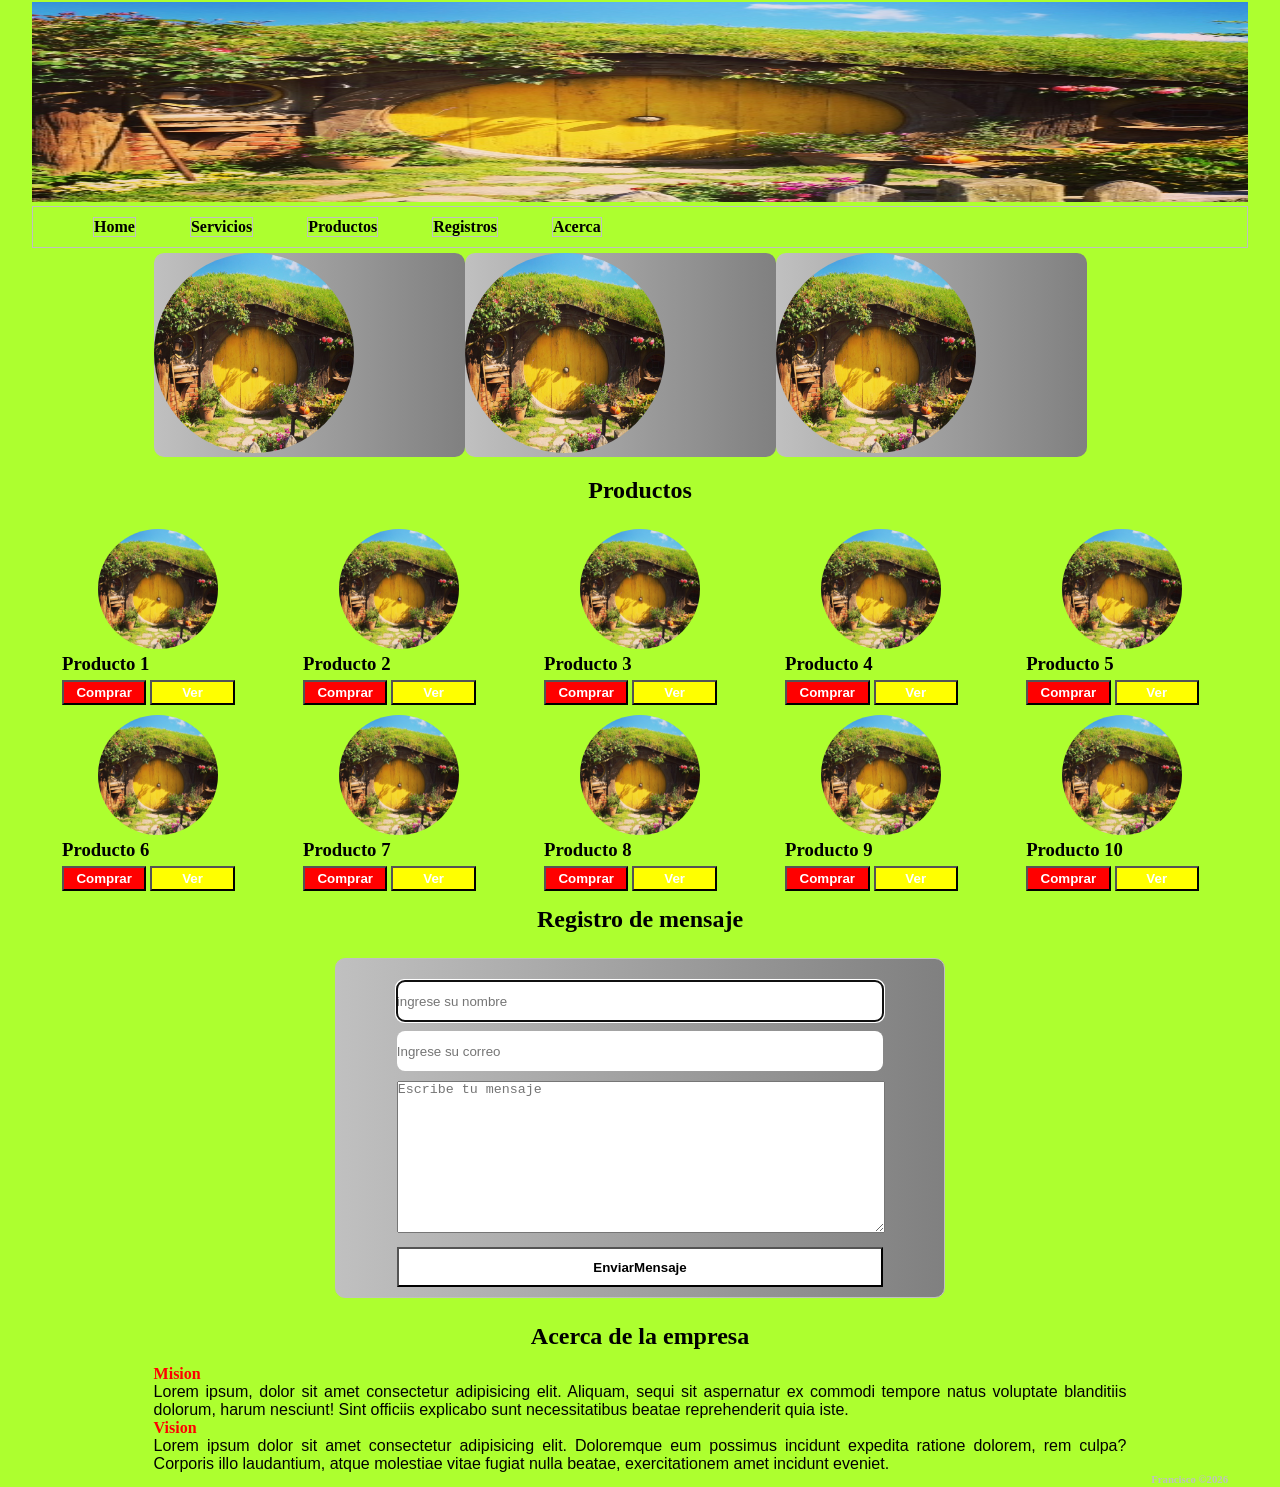
<file: index.html>
<!DOCTYPE html>
<html lang="en">
<head>
    <meta charset="UTF-8">
    <meta name="viewport" content="width=device-width, initial-scale=1.0">
    <link rel="stylesheet" href="estilos.css"> 
    <title>Home</title>
</head>
<body>
    <div id="contenedor"> 
        <header> 
            <img src="lacomarca.jpg" width="100%" height="200px"> 
        </header>

        <nav id="menu">
            <ul> 
                <li> <a href="home.html"> Home</a></li>
                <li> <a href="servicios.html"> Servicios</a></li>
                <li> <a href="productos.html"> Productos</a></li>
                <li> <a href="registros.html"> Registros</a></li>
                <li> <a href="acerca.html"> Acerca</a></li>
            </ul>
        </nav>

        <section id="principal">
            <aside class="tarjeta">
                <img src="lacomarca.jpg" width="200px" height="200px"> 
            </aside>
            <aside class="tarjeta">
                <img src="lacomarca.jpg" width="200px" height="200px"> 
            </aside>
            <aside class="tarjeta">
                <img src="lacomarca.jpg" width="200px" height="200px"> 
            </aside>
        </section>

        <h2>Productos</h2>
        <section>

            <aside class="producto">

                <div class="centrar">
                <img src="lacomarca.jpg" width="120px" height="120px">
                </div>
                <h3>Producto 1</h3>
                <div class="botones">
                    <button class="boton">Comprar</button>
                    <button class="boton boton2">Ver</button>
                </div>
            </aside>

            <aside class="producto">
                <div class="centrar">
                <img src="lacomarca.jpg" width="120px" height="120px">
                </div>
                <h3>Producto 2</h3>
                <div class="botones">
                    <button class="boton">Comprar</button>
                    <button class="boton boton2">Ver</button>
                </div>
            </aside>

            <aside class="producto">
                <div class="centrar">
                <img src="lacomarca.jpg" width="120px" height="120px">
                </div>
                <h3>Producto 3</h3>
                <div class="botones">
                    <button class="boton">Comprar</button>
                    <button class="boton boton2">Ver</button>
                </div>
            </aside>

            <aside class="producto">
               <div class="centrar">
                <img src="lacomarca.jpg" width="120px" height="120px">
                </div>
                <h3>Producto 4</h3>
                <div class="botones">
                    <button class="boton">Comprar</button>
                    <button class="boton boton2">Ver</button>
                </div>
            </aside>

            <aside class="producto">
                <div class="centrar">
                <img src="lacomarca.jpg" width="120px" height="120px">
                </div>
                <h3>Producto 5</h3>
                <div class="botones">
                    <button class="boton">Comprar</button>
                    <button class="boton boton2">Ver</button>
                </div>
            </aside>

            <aside class="producto">
                <div class="centrar">
                <img src="lacomarca.jpg" width="120px" height="120px">
                </div>
                <h3>Producto 6</h3>
                <div class="botones">
                    <button class="boton">Comprar</button>
                    <button class="boton boton2">Ver</button>
                </div>
            </aside>

            <aside class="producto">
                <div class="centrar">
                <img src="lacomarca.jpg" width="120px" height="120px">
                </div>
                <h3>Producto 7</h3>
                <div class="botones">
                    <button class="boton">Comprar</button>
                    <button class="boton boton2">Ver</button>
                </div>
            </aside>

            <aside class="producto">
                <div class="centrar">
                <img src="lacomarca.jpg" width="120px" height="120px">
                </div>
                <h3>Producto 8</h3>
                <div class="botones">
                    <button class="boton">Comprar</button>
                    <button class="boton boton2">Ver</button>
                </div>
            </aside>

            <aside class="producto">
                <div class="centrar">
                <img src="lacomarca.jpg" width="120px" height="120px">
                </div>
                <h3>Producto 9</h3>
                <div class="botones">
                    <button class="boton">Comprar</button>
                    <button class="boton boton2">Ver</button>
                </div>
            </aside>

            <aside class="producto">
                <div class="centrar">
                <img src="lacomarca.jpg" width="120px" height="120px">
                </div>
                <h3>Producto 10</h3>
                <div class="botones">
                    <button class="boton">Comprar</button>
                    <button class="boton boton2">Ver</button>
                </div>
            </aside>
        </section>

        <h2>Registro de mensaje</h2>
        <section class="formulario">
            <div class="registro">
                <p>
                    <input type="text" id="nombre" name="nombre" placeholder="ingrese su nombre" required autofocus class="caja">
                </p>
                <p>
                    <input type="text"id="correo" name="correo" placeholder="Ingrese su correo" class="caja">
                </p>
                <p>
                    <textarea id="msg" name="msg" placeholder="Escribe tu mensaje" required></textarea>
                </p>
                <p>
                    <input type="submit" value="EnviarMensaje" name="enviar" class="remitir">
                </p>
            </div>
        </section>

        <h2>Acerca de la empresa</h2>
        <section class="empresa">
            <h4>Mision</h4>
            <article>
                Lorem ipsum, dolor sit amet consectetur adipisicing elit. Aliquam, sequi sit aspernatur ex commodi tempore natus voluptate blanditiis dolorum, harum nesciunt! Sint officiis explicabo sunt necessitatibus beatae reprehenderit quia iste.
            </article>
            <h4>Vision</h4>
            <article>
                Lorem ipsum dolor sit amet consectetur adipisicing elit. Doloremque eum possimus incidunt expedita ratione dolorem, rem culpa? Corporis illo laudantium, atque molestiae vitae fugiat nulla beatae, exercitationem amet incidunt eveniet.
            </article>
        </section>
        <footer>
            <h6>Francisco ©2026</h6>
        </footer>
    </div>
</body>
</html>
</file>
<file: estilos.css>
/*
    Selector Universal
*/

*{
    /* Propiedad:valor*/
    margin: 0; /* Margen */
    padding: 0; /* sangria */
}

body{
    background-color: greenyellow; /* color Fondo */
    color: black; /* Color letra */
}

#contenedor{
    width: 95%;
    margin: 2px auto;
    /*background-color: silver;*/
}

#menu{
    border: 1px silver solid;
    padding: 10px;
}

nav ul li{
    display: inline-block;
    margin-left: 50px;
    border: 1px silver solid;
}

nav ul li a{
    text-decoration: none;
    color: black;
    font-weight: bold;
}

#principal{
    width: 80%;
    margin: 5px auto;
}

.tarjeta{
    float: left;
    width: 32%;
    background: linear-gradient(to right,silver,gray);
    border-radius: 10px;
}

.tarjeta img{
    border-radius: 100px;
}

h2{
    text-align: center;
    clear: both;
    padding: 15px 0;
}

section{
    display: flow-root;
}

section .producto{
    margin-left: 10px;
    float: left;
    width: 19%;
    border: 1px green;
    padding-top: 10px;
    border-radius: 10px;
}
.centrar{
    text-align: center;
}

.centrar img{
    border-radius: 120px;
}

h3{
    padding-left: 20px; 
}

.botones{
    padding-left: 20px;
    padding-top: 5px;
    border-top: 1px red;
}

.boton{
    width: 40%;
    height: 25px;
    background-color: red;
    color: white;
    font-weight: bold;
}

.boton2{
    background-color: yellow;
}

.formulario{
    width: 50%;
    margin: 10px auto;
    background: linear-gradient(to right,silver,grey);
    border: 1px silver solid;
    border-radius: 10px;
}

.registro{
    width: 80%;
    padding-top: 20px;
    margin: 2px auto;
}

.caja{
    width: 100%;
    height: 40px;
    border-radius: 8px;
    border: none;
}

p{
    margin-bottom: 10px;
}

textarea{
    width: 100%;
    height: 150px;
}

.remitir{
    width: 100%;
    height: 40px;
    background-color: white;
    font-family: Verdana, Geneva, Tahoma, sans-serif;
    font-weight: bold;
    color: black;

}

h4{
    color: red;
}

article{
    text-align: justify;
    font-family: Arial, Helvetica, sans-serif;
    font-size: 1em;
    margin:0px auto;
}

.empresa{
    width: 80%;
    margin: 0px auto;
}

footer{
    text-align: right;
    padding-right: 20px;
    color:silver;
}
</file>
